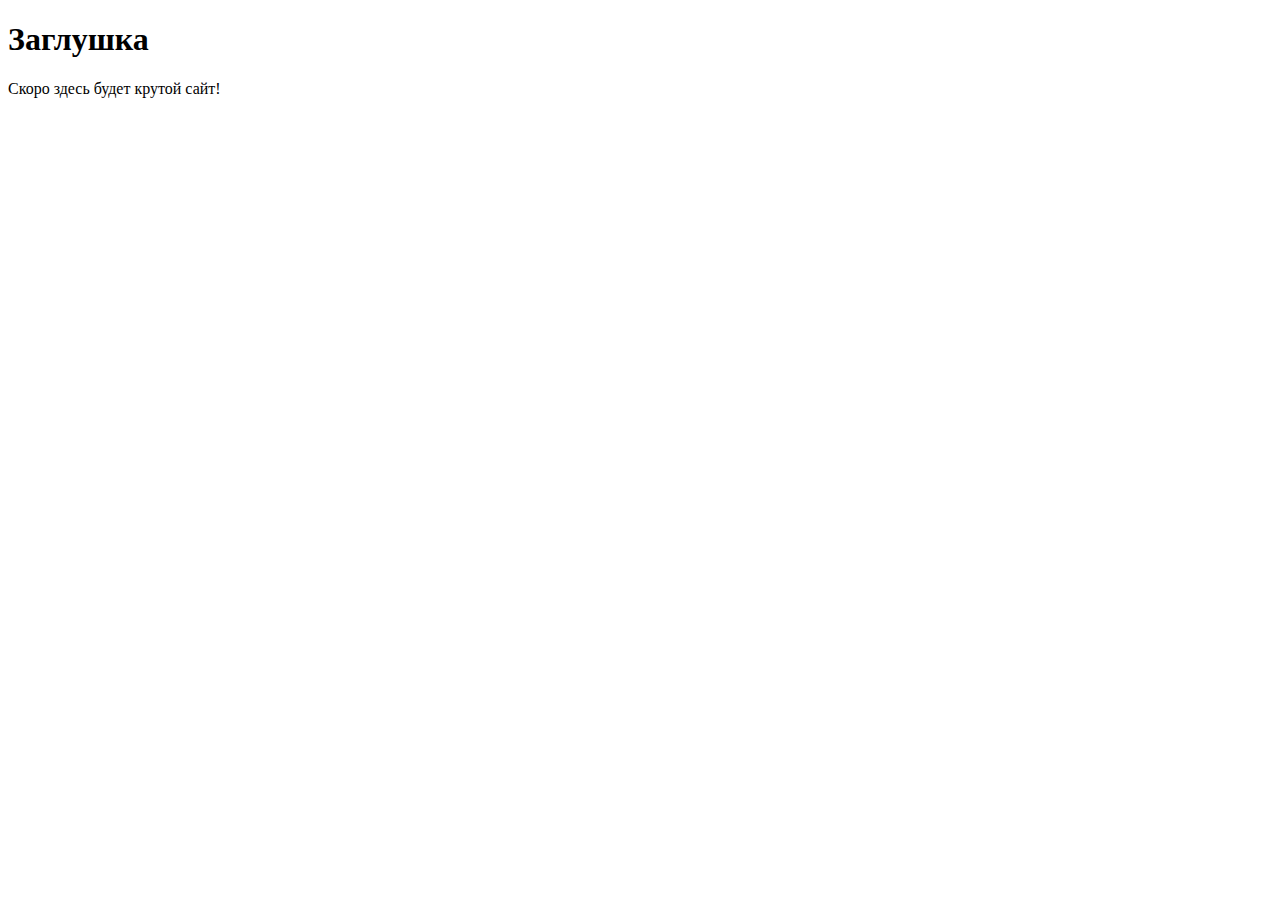
<file: docs/index.html>
<!DOCTYPE html>
<html lang="ru">
<head>
<meta charset="UTF-8">
<!-- Важная мета-информация для корректного отображения на мобильных устройствах -->
<meta name="viewport" content="width=device-width, initial-scale=1.0">
<title>Мой первый проект</title>
<!-- Подключение фавиконки -->
<link rel="icon" href="../assets/favicon.ico" type="image/x-icon">
</head>
<body>
<h1>Заглушка</h1>
<p>Скоро здесь будет крутой сайт!</p>
</body>
</html>
</file>
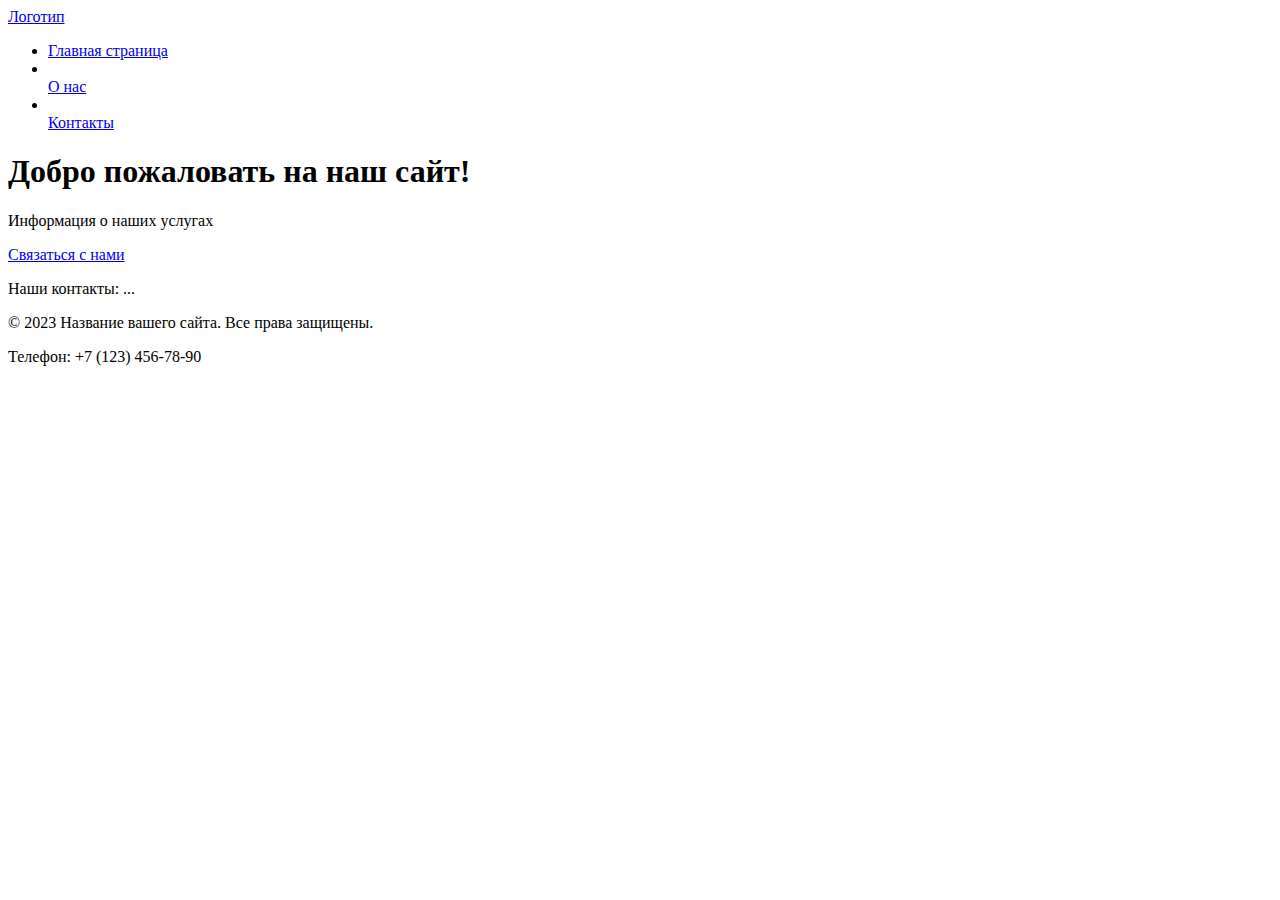
<file: src/index.html>
<!DOCTYPE html>
<html lang="ru">
<head>
<meta charset="UTF-8">
<!-- Важная мета-информация для корректного отображения на мобильных устройствах -->
<meta name="viewport" content="width=device-width, initial-scale=1.0">
<title>Мой первый проект</title>
<!-- Подключение фавиконки -->
<link rel="icon" href="../assets/favicon.ico" type="image/x-icon">
</head>
<body>
    <header>
        <a href="index.html">Логотип</a>
        <rav>
            <ul>
            <li><a href="index.html">Главная страница</a></li>
            <li></li><a href="about.html">О нас</a></li>
            <li></li><a href="contacts.html">Контакты</a></li>
            </ul>
        </rav>
    </header>
    
    <main>
        <h1>Добро пожаловать на наш сайт!</h1>
        <section id="services">
            <p>Информация о наших услугах</p>
            <a href="#contacts">Связаться с нами</a>
        </section>

        <section id="contacts">
            <p>Наши контакты: ...</p>
        </section>
    </main>

    <footer>
        <p>&copy; 2023 Название вашего сайта. Все права защищены.</p>
        <p>Телефон: +7 (123) 456-78-90</p>
    </footer>
</body>
</html>
</file>
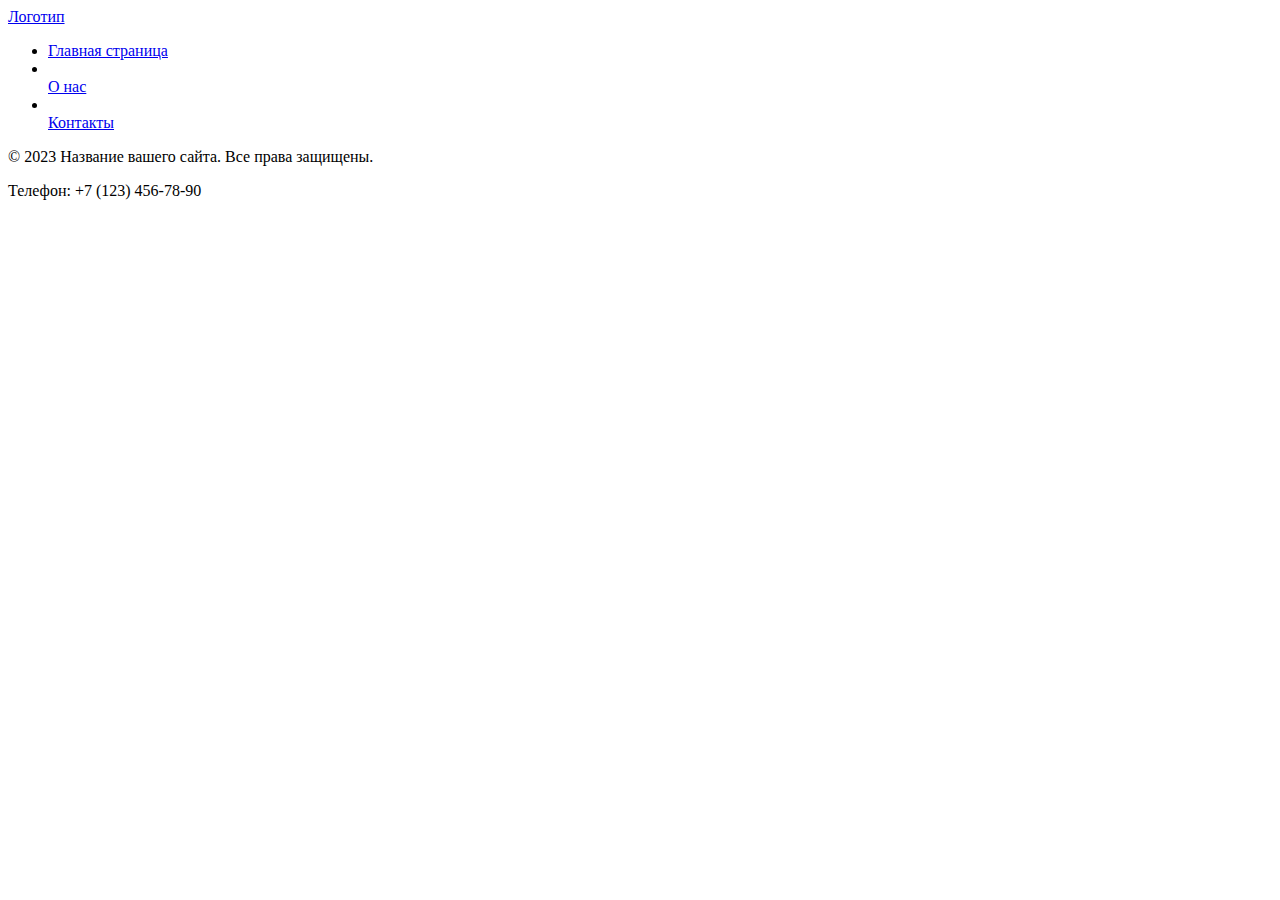
<file: docs/about.html>
<!DOCTYPE html>
<html lang="ru">
<head>
<meta charset="UTF-8">
<!-- Важная мета-информация для корректного отображения на мобильных устройствах -->
<meta name="viewport" content="width=device-width, initial-scale=1.0">
<title>Мой первый проект</title>
<!-- Подключение фавиконки -->
<link rel="icon" href="../assets/favicon.ico" type="image/x-icon">
</head>
<body>
    <header>
        <a href="index.html">Логотип</a>
        <rav>
            <ul>
            <li><a href="index.html">Главная страница</a></li>
            <li></li><a href="index.html">О нас</a></li>
            <li></li><a href="index.html">Контакты</a></li>
            </ul>
        </rav>
    </header>


    <footer>
        <p>&copy; 2023 Название вашего сайта. Все права защищены.</p>
        <p>Телефон: +7 (123) 456-78-90</p>
    </footer>
</body>
</html>
</file>
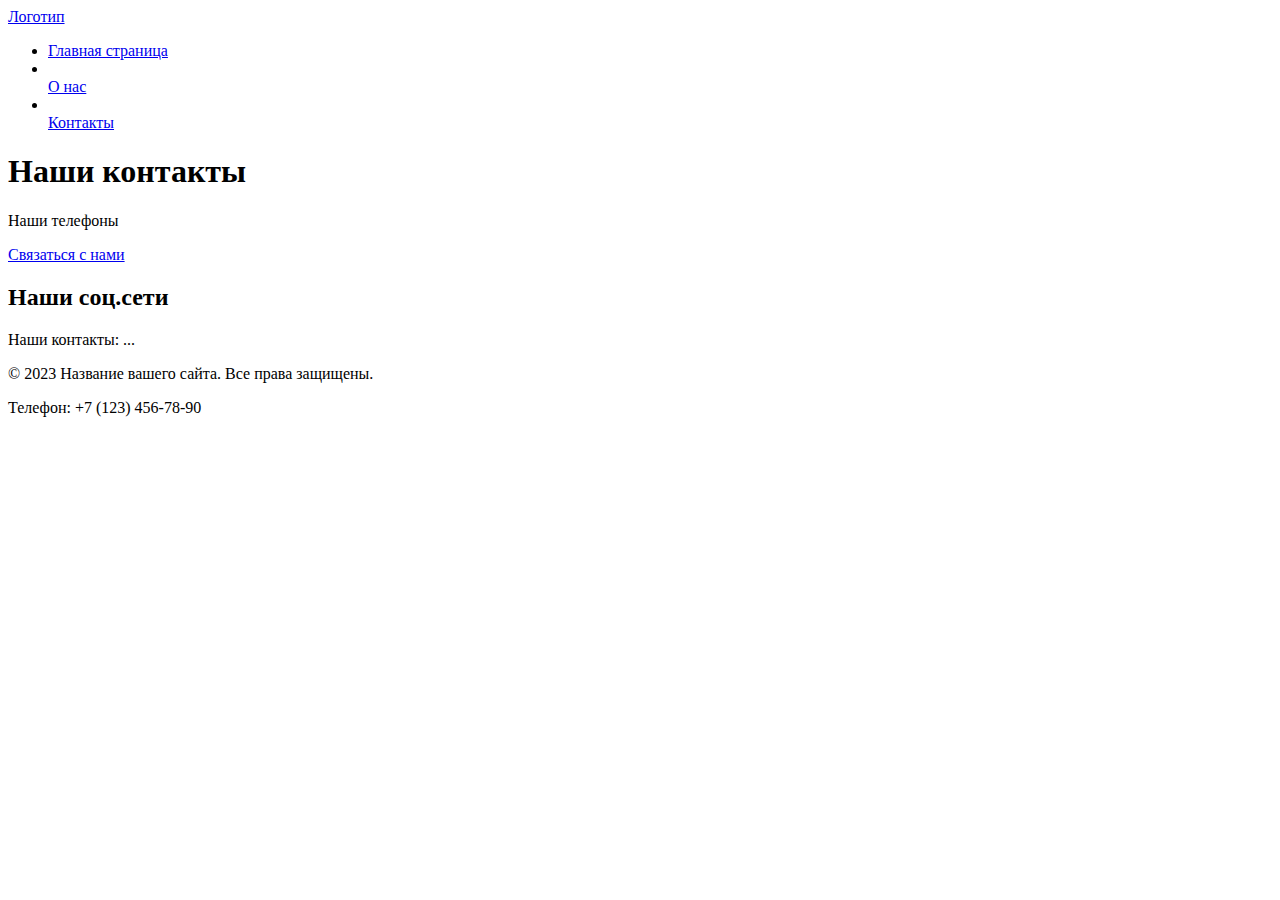
<file: docs/contacts.html>
<!DOCTYPE html>
<html lang="ru">
<head>
<meta charset="UTF-8">
<!-- Важная мета-информация для корректного отображения на мобильных устройствах -->
<meta name="viewport" content="width=device-width, initial-scale=1.0">
<title>Мой первый проект</title>
<!-- Подключение фавиконки -->
<link rel="icon" href="../assets/favicon.ico" type="image/x-icon">
</head>
<body>
    <header>
        <a href="index.html">Логотип</a>
        <rav>
            <ul>
            <li><a href="index.html">Главная страница</a></li>
            <li></li><a href="index.html">О нас</a></li>
            <li></li><a href="index.html">Контакты</a></li>
            </ul>
        </rav>
    </header>

    <main>
        <h1>Наши контакты</h1>
        <section id="services">
            <p>Наши телефоны</p>
            <a href="#contacts">Связаться с нами</a>
        </section>
        <section id="contacts">
            <h2>Наши соц.сети</h2>
            <p>Наши контакты: ...</p>
        </section>
    </main>

    <footer>
        <p>&copy; 2023 Название вашего сайта. Все права защищены.</p>
        <p>Телефон: +7 (123) 456-78-90</p>
    </footer>
</body>
</html>
</file>
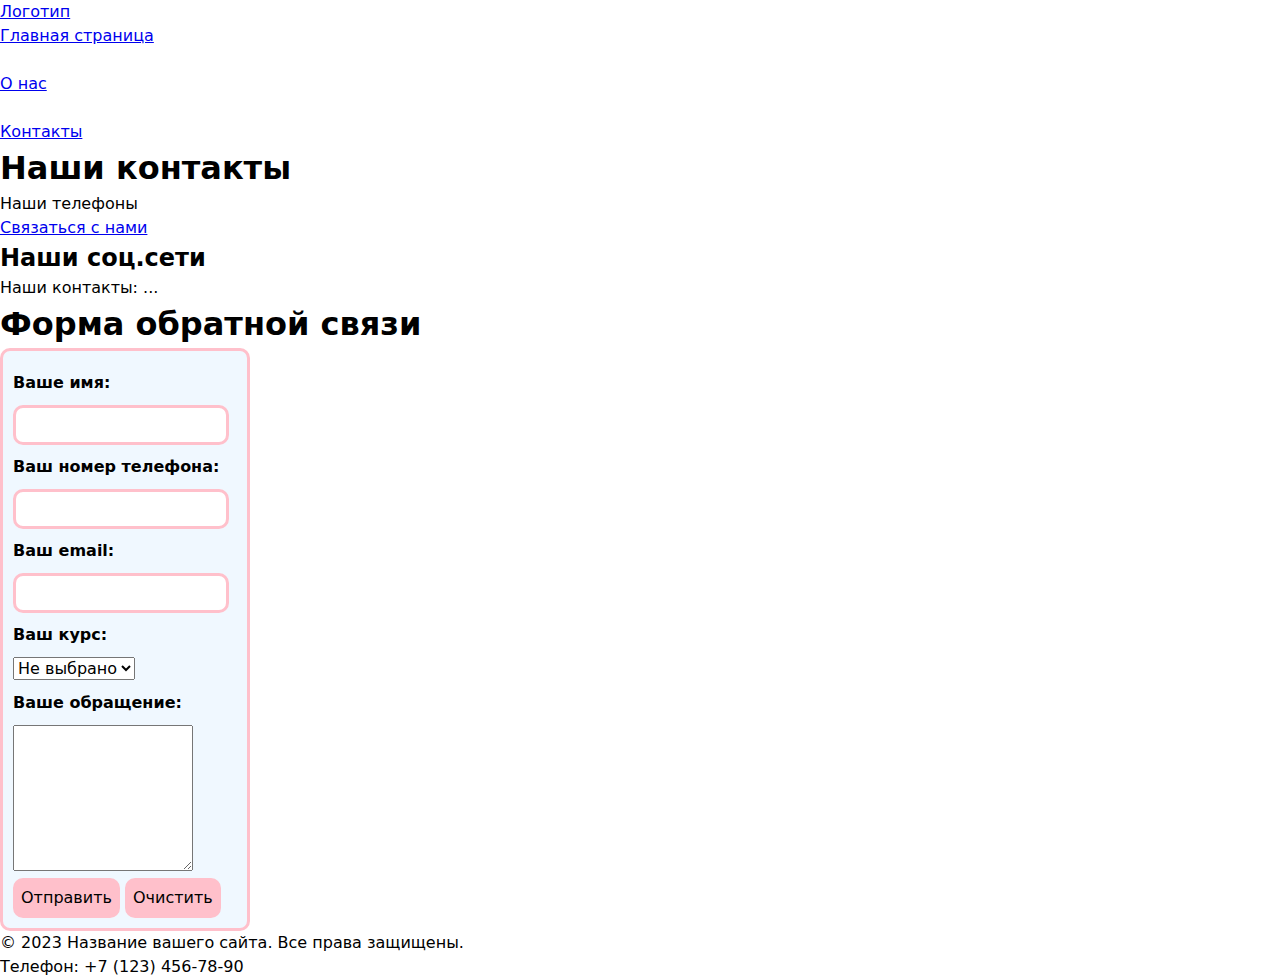
<file: src/contacts.html>
<!DOCTYPE html>
<html lang="ru">
<head>
<meta charset="UTF-8">
<!-- Важная мета-информация для корректного отображения на мобильных устройствах -->
<meta name="viewport" content="width=device-width, initial-scale=1.0">
<title>Контакты</title>
<!-- Подключение фавиконки -->
<link rel="icon" href="../assets/favicon.ico" type="image/x-icon">
<link rel="stylesheet" href="../static/styles.css">
</head>
<body>
    <header>
        <a href="index.html">Логотип</a>
        <rav>
            <ul>
            <li><a href="index.html">Главная страница</a></li>
            <li></li><a href="about.html">О нас</a></li>
            <li></li><a href="contacts.html">Контакты</a></li>
            </ul>
        </rav>
    </header>

    <main>
        <h1>Наши контакты</h1>
        <section id="services">
            <p>Наши телефоны</p>
            <a href="#contacts">Связаться с нами</a>
        </section>

        <section id="contacts">
            <h2>Наши соц.сети</h2>
            <p>Наши контакты: ...</p>
        </section>

        <h1>Форма обратной связи</h1>
        <form id="ContactForm">
            <label for="username">Ваше имя:</label>
            <input type="text" id="username" name="username" required>

            <label for="phone">Ваш номер телефона:</label>
            <input type="text" id="phone" name="phone" required>

            <label for="email">Ваш email:</label>
            <input type="text" name="email" id="email" required>

            <label for="cource">Ваш курс:</label>
            <select name="cource" id="cource">
                <option value="No">Не выбрано</option>
                <option value="1">Первый</option>
                <option value="2">Второй</option>
                <option value="3">Третий</option>
                <option value="4">Четвертый</option>
                <option value="other">Другой</option>
            </select>

            <label for="message">Ваше обращение:</label>
            <textarea name="message" id="message" rows="6" required></textarea>

            <button type="submit" id="submit" name="submit">Отправить</button>

            <button type="reset" id="reset" name="reset">Очистить</button>

        </form>

    </main>

    <footer>
        <p>&copy; 2023 Название вашего сайта. Все права защищены.</p>
        <p>Телефон: +7 (123) 456-78-90</p>
    </footer>
    <script src="script.js"></script>
</body>
</html>
</file>
<file: static/styles.css>
/* */
* {
    margin: 0; /* внешиние отступы */
    padding: 0; /* внутрение отступы */
    box-sizing: border-box;
}

input, button {
    border: none;
    outline: none;
    font-family: inherit;
    font-size: inherit;
}

/* Теперь свои стили */
label {
    display: block; /* label */
    font-weight: bold; /* */
    margin-bottom: 10px; /* */
    margin-top: 10px; /* */
}

input {
    border: 3px solid pink;
    border-radius: 10px;
    padding: 5px;
}

input:focus {
    background-color: rgb(109, 218, 226);

}
button {
    padding: 5px;
    border: 3px solid pink;
    border-radius: 10px;
    background-color: pink;
    color: aliceblue;
    font-family: 'Segoe UI', Tahoma, Geneva, Verdana, sans-serif;
    transition: all 0.3s;
}

button:hover {
    background-color: aliceblue;
    color: black;
}

#ContactForm {
    border: 3px solid pink;
    border-radius: 10px;
    background-color: aliceblue;
    padding: 10px;
    max-width: 250px;
}

.error {
    border: 3px solid red;
    border-radius: 10px;
    background-color: lightcoral;
    color: black;

}


:root {
    /* Палитра */
    --color-bg:#fff; --color-fg:#000000; --color-muted:#666;
    --color-primary:#0a84ff; --color-danger:#b00020;
    /* Типографика и размеры */
    --font-body:system-ui,-apple-system,"Segoe UI",Roboto,Arial,sans-serif;
    --space-1:4px; --space-2:8px; --space-3:16px; --space-4:24px; --space-5:40px;
    /* Скругления и тени */
    --radius:12px;
    --shadow:0 1px 2px rgba(0,0,0,.08), 0 8px 24px rgba(248, 246, 246, 0.08);
}
/* Тёмная тема: переопределяем только значения токенов */
body.theme-dark {
    --color-bg:#e9f3dd; --color-fg:#000000; --color-muted:#aaa;
    --color-primary:#6aa2ff;
}

a:link {

} 

a:visited {

} 

a:hover {

}

a:active {

}

/* :where(...) не добавляет специфичности — проще переопределять позже */
:where(a,button,input,select,textarea):focus-visible {
    outline:2px solid var(--color-primary);
    outline-offset:2px;
}

/* Недоступные элементы визуально «приглушаем» */
:disabled,[aria-disabled="true"] {
    opacity:.6;cursor:not-allowed;
}

/* Плавная прокрутка к #якорю */
html { 
    scroll-behavior:smooth; 
}

/* Подсветка цели */
:target { 
    outline:2px dashed var(--color-primary); outline-offset:4px; 
}

* { 
    box-sizing: border-box; 
}

html,body {  
    margin:0; padding:0; 
}

body {
    background:var(--color-bg);
    color:var(--color-fg);
    font-family:var(--font-body);
    line-height:1.5;
}

/* Центровка и ограничение ширины контейнера */
.container { 
    width:min(100% - 2*var(--space-4), 1120px); margin-inline:auto; 
}

/* Вертикальные отступы секций по токенам */
.section { 
    padding-block:var(--space-5); 
}

.section__title { 
    margin:0 0 var(--space-3); 
}

/* Антипаттерн: селектор тяжёлый и хрупкий */
#header .menu .item a {
     color:#333; 
}

/* Хорошо: опора на БЭМ-класс компонента */
.site-nav__link { 
    color:var(--color-fg); 
}

/* Проще считать ширины/высоты */
* {
     box-sizing:border-box; 
}

html,body {
     margin:0; padding:0; 
}

/* Медиа не «выпрыгивают» из контейнеров */
img,video {
     max-width:100%; height:auto; display:block; 
}

/* Форм-контролы наследуют шрифт и цвет */
button,input,select,textarea {
     font:inherit; color:inherit; 
}

/* Изображение в карточке заполняет блок и не искажает пропорции */
.card__img {
    width:100%; height:220px; /* фиксируем высоту карточки */
    object-fit:cover; object-position:center; /* аккуратное кадрирование */
    border-radius:var(--radius); display:block;
}

.hero {
    background-image:
    linear-gradient(to top, rgba(255, 4, 4, 0.55), rgb(230, 0, 0)),
    image-set(url("http://127.0.0.1:5500/src/img/tower.jpeg") 1x,url("http://127.0.0.1:5500/src/img/tower.jpeg") 2x);
    background-position:center;
    background-size:cover;
    background-repeat:no-repeat;
}

.media {
    aspect-ratio: 16/9; /* удерживаем пропорцию блока */
    width: min(100%, 960px); /* не шире 960px, но адаптивен */
    margin-inline: auto; /* центрируем блок */
}
.media iframe,.media video {
    width:100%; height:100%; /* медиа занимает всю площадь контейнера */
    border:0; border-radius:var(--radius);
}
</file>
